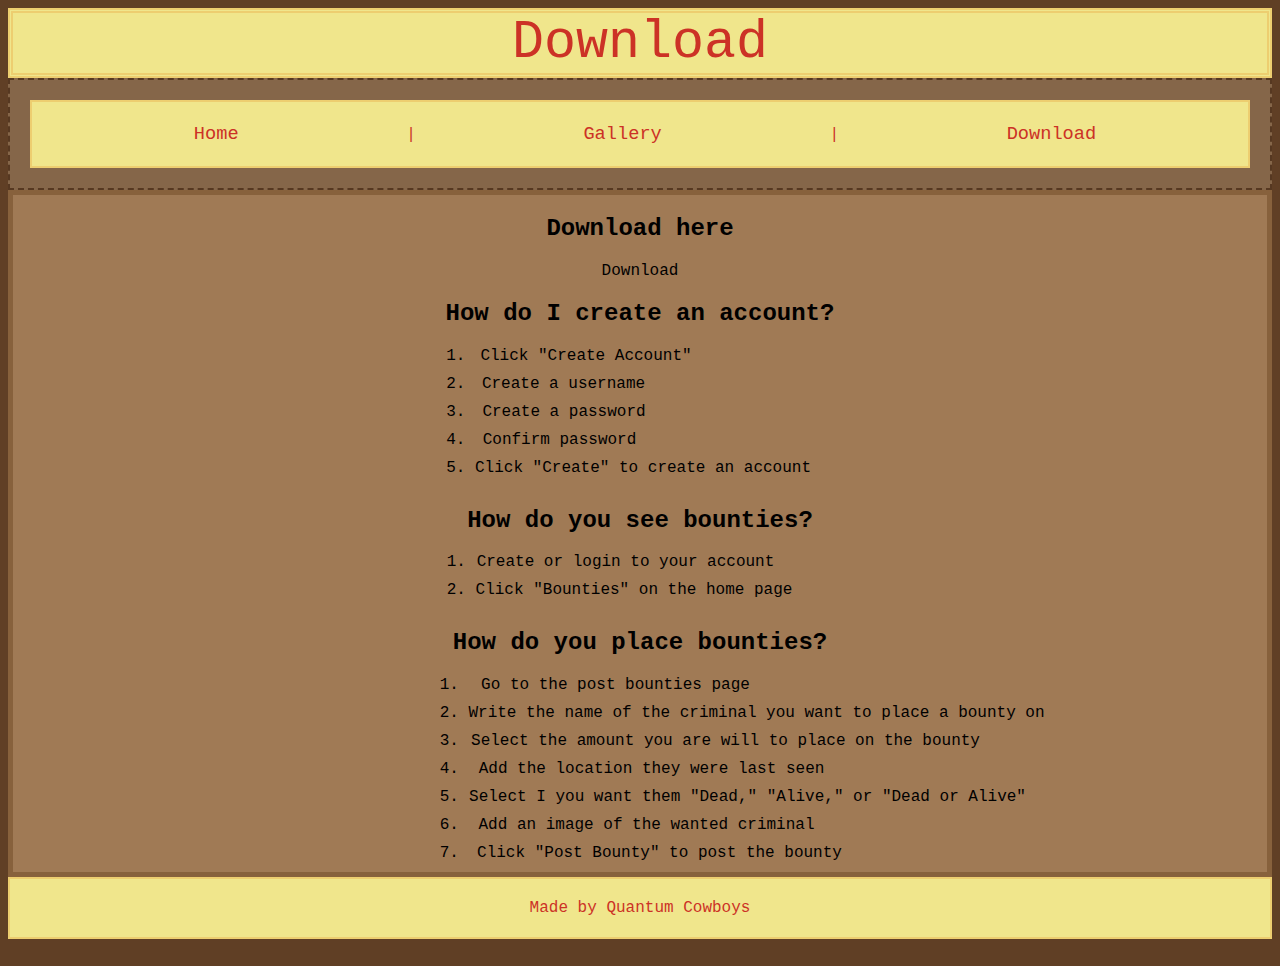
<file: Byte Jam 2019/SoftwareDownload.html>
<!DOCTYPE html>
<html lang="en-US">
<head>
	<title>Download</title>
	<link rel="stylesheet" type="text/css" href="CSS/SoftwareDownload.css"><!--Link to Stylesheet-->
</head>

<body>
<header>Download</header>
	
<div id="container"><!--Start container-->
	
	<nav>
		<ul>
			<li title="Home"><a href="index.html">Home</a></li>
			<li>|</li>
			<li title="Gallery"><a href="gallery.html">Gallery</a></li>
			<li>|</li>
			<li title="Download"><a href="SoftwareDownload.html">Download</a></li>
		</ul>
	</nav>
	
</div><!--End container-->
	
<div id="content"><!--Start content-->

	<h2>Download here</h2>
		<a class="special" href="DownloadSuccessful.txt" download>Download</a>
		
	<h2>How do I create an account?</h2>
		<ol class="center">
			<li class="spacing">Click "Create Account"</li>
			<li class="spacing1">Create a username</li>
			<li class="spacing2">Create a password</li>
			<li class="spacing3">Confirm password</li>
			<li class="spacing4">Click "Create" to create an account</li>
		</ol>

	<h2>How do you see bounties?</h2>
		<ol class="center1">
			<li class="spacing5">Create or login to your account</li>
			<li class="spacing6">Click "Bounties" on the home page</li>
		</ol>

	<h2>How do you place bounties?</h3>
		<ol class="center2">
			<li class="spacing7">Go to the post bounties page</li>
			<li class="spacing8">Write the name of the criminal you want to place a bounty on</li>
			<li class="spacing9">Select the amount you are will to place on the bounty</li>
			<li class="spacing10">Add the location they were last seen
			<li class="spacing11">Select I you want them "Dead," "Alive," or "Dead or Alive"</li>
			<li class="spacing12">Add an image of the wanted criminal</li>
			<li class="spacing13">Click "Post Bounty" to post the bounty</li>
		</ol>

</div><!--End content-->

</body>

<footer>Made by Quantum Cowboys</footer>

</html>
</file>
<file: Byte Jam 2019/CSS/SoftwareDownload.css>
body { text-align: center; 
	background-color: #603f25;
	font-family: ocr a std, monospace;
	}
	
header { text-align: center;
	background-color: #f0e68c;
	color: #cc3226;
	font-size: 40pt;
	font-family: ocr a std, monospace;
	height: 60px;
	border: 5px double #edce70;
	}

#container { background-color: #856649; 
	max-width: 100%;
	padding: 20px;
	border: 2.5px dashed #563821;
	}
	
a { text-decoration: none; 
	font-family: ocr a std, monospace;
	color: #cc3226;
	font-size: 14pt;
	}

a:hover { background-color: #59412e;
	text-decoration: underline overline;
	}

a:active { box-shadow: 0 0 25px 5px #603f25; }

a:visited { color: #a3281e; }

nav { padding: 5px;
	background-color: #f0e68c;
	color: #cc3226;
	border: 2.5px solid #edce70; 
	}
	
nav ul { list-style-type: none; }

nav li { display: inline;	
	padding-left: 64px;
	margin-right: 94px;
	padding-bottom: 0;
	}
	
a.special { color: #000; 
	text-decoration: none;
	font-size: 12pt;
	}
	
a.special:hover { background-color: #f6e17e;
	text-decoration: overline;
	font-weight: bold;
	}

#content { background-color: #a07a55;
	border: 5px solid #87613c;
	}

h2 { font-family: ocr a std, monospace; }

/*Used to center the list on the webpage*/
ol.center { display: inline-block;
	margin-top: 0px;
	margin-bottom: 0px;
	padding-left: 62px;
	}

/*Used to center the list on the webpage*/
ol.center1 { display: inline-block;
	margin-top: 0px;
	margin-bottom: 0px;
	padding-left: 93px;
	}

/*Used to center the list on the webpage*/
ol.center2 { display: inline-block;
	margin-top: 0px;
	margin-bottom: 0px;
	padding-left: 233px;
	}

li {padding-bottom: 10px;} 

/*li.spacing, li.spacing1, and li.spacing2 are used to align each text in the <li> tags on the webpage*/
li.spacing { padding-right: 170px; }

li.spacing1 { padding-right: 215px; }

li.spacing2 { padding-right: 214px; }

li.spacing3 { padding-right: 223px; }

li.spacing4 { padding-right: 56px; }

li.spacing5 { padding-right: 122px; }

li.spacing6 { padding-right: 105px; }

li.spacing7 { padding-right: 282px; }

li.spacing8 { padding-right: 0px; }

li.spacing9 { padding-right: 62px; }

li.spacing10 { padding-right: 210px; }

li.spacing11 { padding-right: 18px; }

li.spacing12 { padding-right: 220px; }

li.spacing13 { padding-right: 194px; }

footer { background-color: #f0e68c;
	border: 2.5px solid #edce70; 
	text-align: center;
	font-family: ocr a std, monospace;
	padding: 20px;
	color: #cc3226; 
	}
</file>
